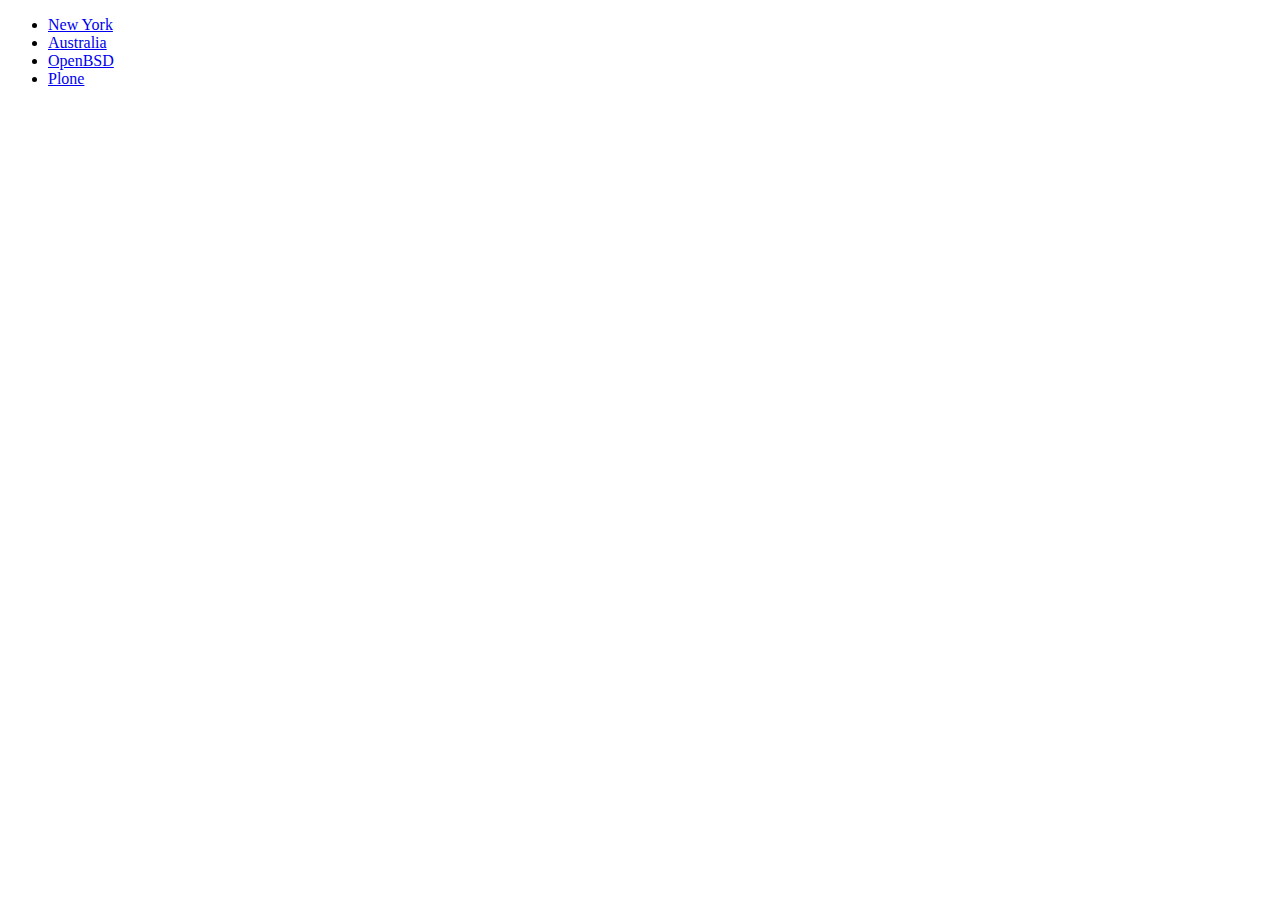
<file: _old/index.html>
<!DOCTYPE html>
<html>
<head>
    <meta charset="utf-8">
    <title>Toms VR Examples</title>
    <meta name="description" content="Panorama — A-Frame">
<!-- Google Tag Manager -->
<script>(function(w,d,s,l,i){w[l]=w[l]||[];w[l].push({'gtm.start':
new Date().getTime(),event:'gtm.js'});var f=d.getElementsByTagName(s)[0],
j=d.createElement(s),dl=l!='dataLayer'?'&l='+l:'';j.async=true;j.src=
'https://www.googletagmanager.com/gtm.js?id='+i+dl;f.parentNode.insertBefore(j,f);
})(window,document,'script','dataLayer','GTM-NR5QC4Q');</script>
<!-- End Google Tag Manager -->

</head>
<body>
<!-- Google Tag Manager (noscript) -->
<noscript><iframe src="https://www.googletagmanager.com/ns.html?id=GTM-NR5QC4Q"
height="0" width="0" style="display:none;visibility:hidden"></iframe></noscript>
<!-- End Google Tag Manager (noscript) -->
  <ul>
  <li><a href="newyork.html">New York</a></li>
  <li><a href="australia.html">Australia</a></li>
      <li><a href="https://www.openbsd.org">OpenBSD</a></li>
      <li><a href="https://www.plone.org">Plone</a></li>
      
  </ul>
    <iframe width="560" height="315" src="https://www.youtube.com/embed/VNLGuDHVJ_o" frameborder="0" allowfullscreen></iframe>
</body>
</html>
</file>
